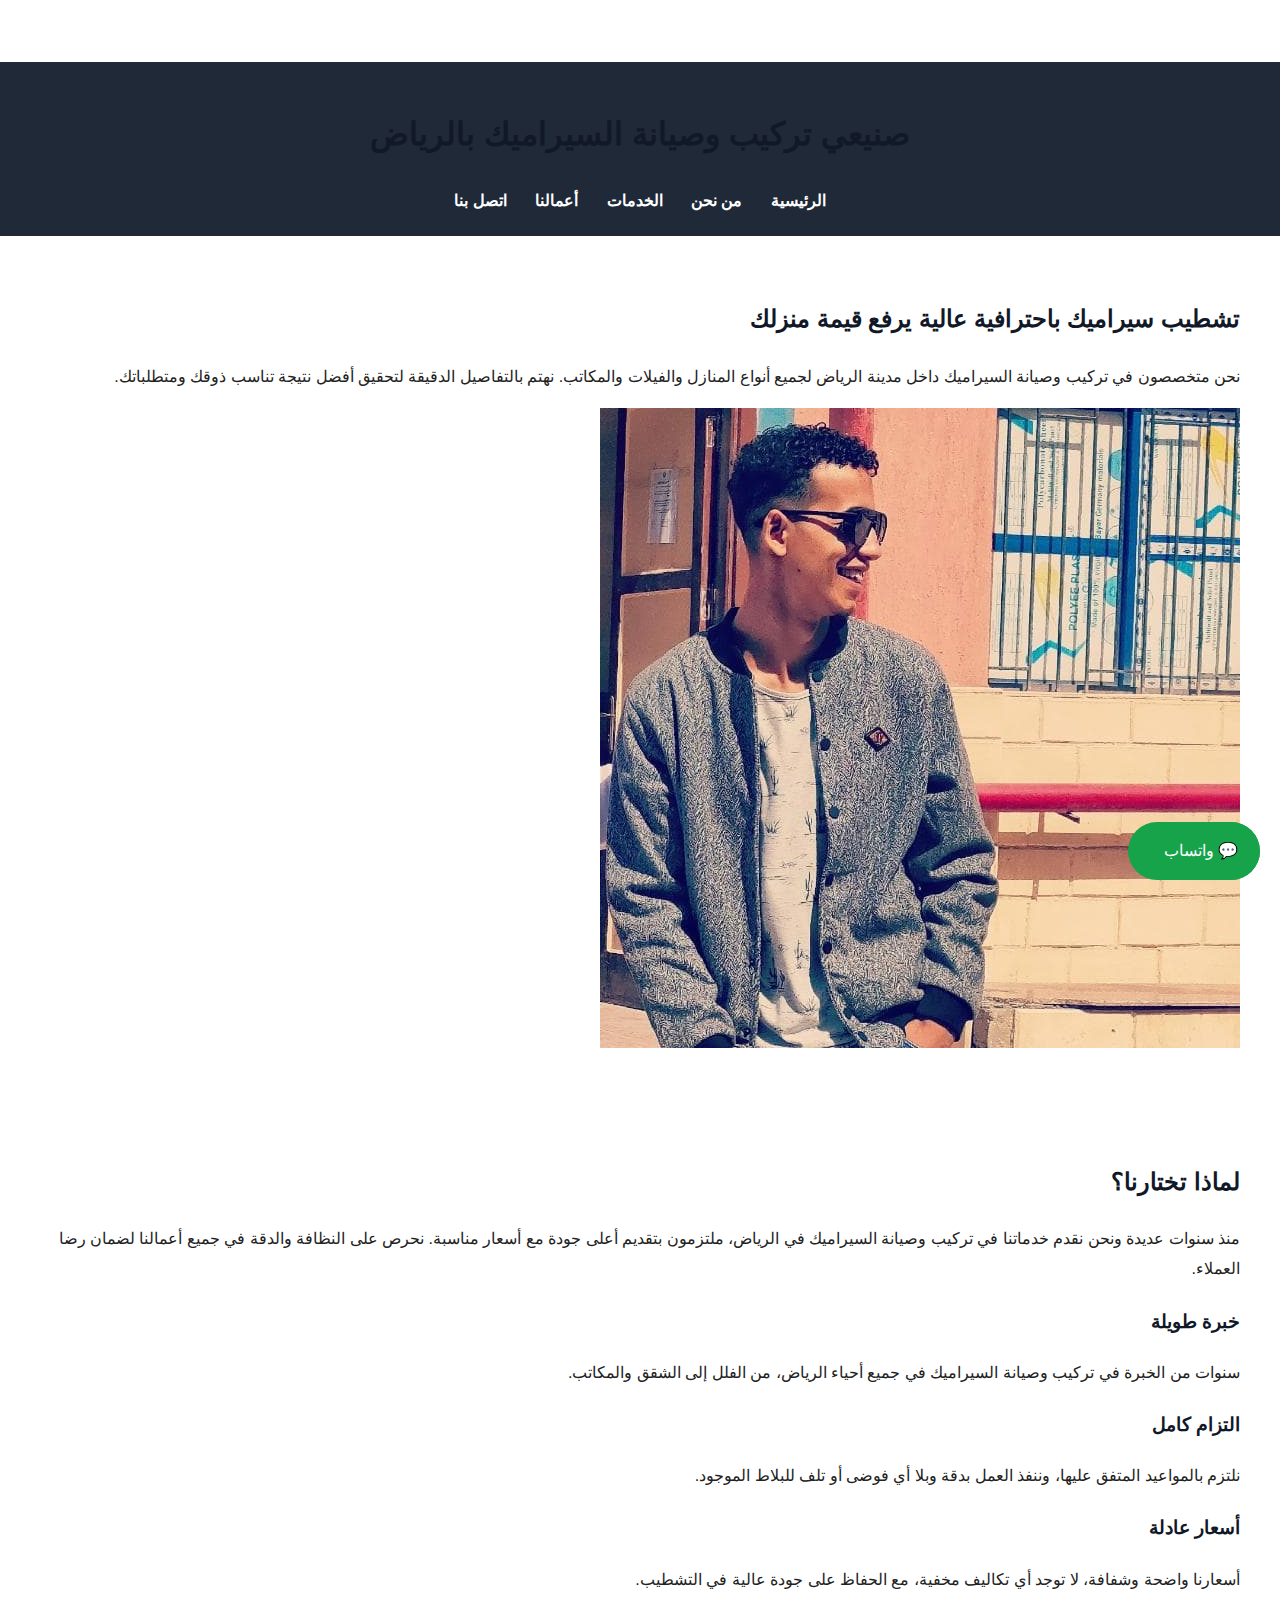
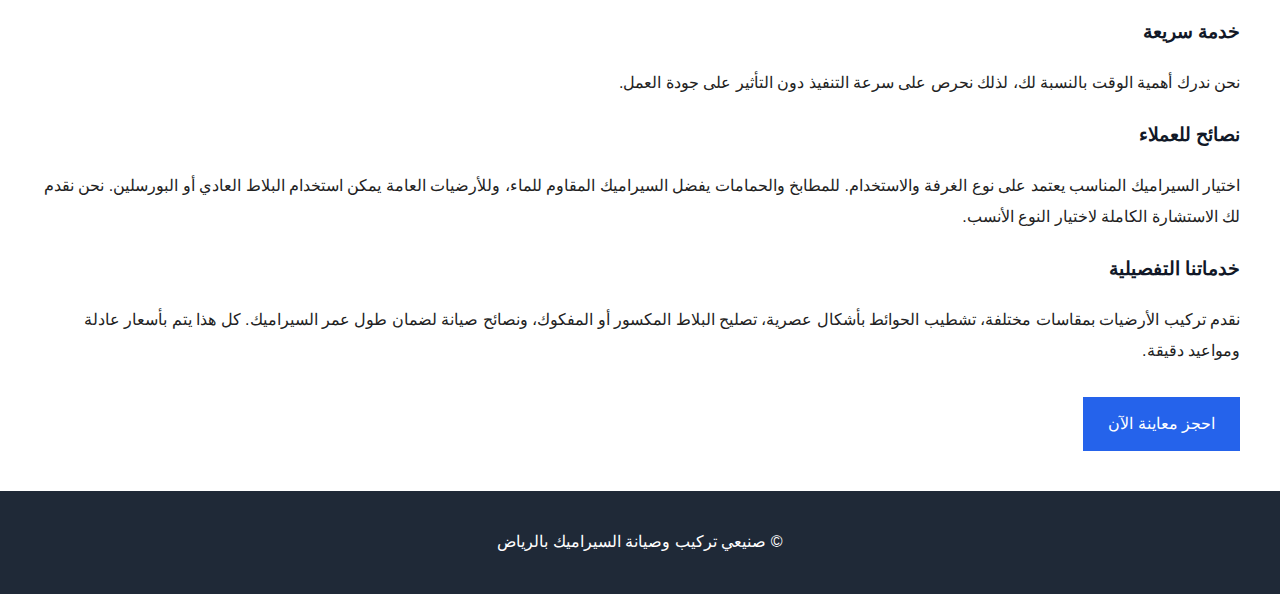
<file: index.html>
<!DOCTYPE html>
<html lang="ar" dir="rtl">
<head>
<meta charset="UTF-8">
<title>صنيعي تركيب وصيانة السيراميك بالرياض | خبرة واحترافية</title>
<meta name="description" content="أفضل صنيعي تركيب وصيانة السيراميك في الرياض. خبرة عالية، تشطيب نظيف، أسعار مناسبة.">
<meta name="viewport" content="width=device-width, initial-scale=1.0">
<link rel="stylesheet" href="style.css">
</head>
<body>

<!-- أزرار الاتصال الثابتة -->
<a href="tel:+201099149028" class="call-fixed call-phone">📞 اتصل الآن</a>
<p> </br> </p>
<a href="https://wa.me/201099149028" class="call-fixed call-whatsapp">💬 واتساب</a>

<header>
  <h1>صنيعي تركيب وصيانة السيراميك بالرياض</h1>
  <nav>
    <a href="index.html">الرئيسية</a>
    <a href="about.html">من نحن</a>
    <a href="services.html">الخدمات</a>
    <a href="gallery.html">أعمالنا</a>
    <a href="contact.html">اتصل بنا</a>
  </nav>
</header>

<section class="hero">
  <h2>تشطيب سيراميك باحترافية عالية يرفع قيمة منزلك</h2>
  <p>
    نحن متخصصون في تركيب وصيانة السيراميك داخل مدينة الرياض لجميع أنواع المنازل والفيلات والمكاتب.
    نهتم بالتفاصيل الدقيقة لتحقيق أفضل نتيجة تناسب ذوقك ومتطلباتك.
  </p>
  <img src="kareem.jpg" alt="عامل تركيب سيراميك" />
</section>

<section>
  <h2>لماذا تختارنا؟</h2>
  <p>
    منذ سنوات عديدة ونحن نقدم خدماتنا في تركيب وصيانة السيراميك في الرياض، ملتزمون بتقديم أعلى جودة مع أسعار مناسبة.
    نحرص على النظافة والدقة في جميع أعمالنا لضمان رضا العملاء.
  </p>

  <div class="cards">
    <div class="card">
      <h3>خبرة طويلة</h3>
      <p>سنوات من الخبرة في تركيب وصيانة السيراميك في جميع أحياء الرياض، من الفلل إلى الشقق والمكاتب.</p>
    </div>
    <div class="card">
      <h3>التزام كامل</h3>
      <p>نلتزم بالمواعيد المتفق عليها، وننفذ العمل بدقة وبلا أي فوضى أو تلف للبلاط الموجود.</p>
    </div>
    <div class="card">
      <h3>أسعار عادلة</h3>
      <p>أسعارنا واضحة وشفافة، لا توجد أي تكاليف مخفية، مع الحفاظ على جودة عالية في التشطيب.</p>
    </div>
    <div class="card">
      <h3>خدمة سريعة</h3>
      <p>نحن ندرك أهمية الوقت بالنسبة لك، لذلك نحرص على سرعة التنفيذ دون التأثير على جودة العمل.</p>
    </div>
  </div>

  <h3>نصائح للعملاء</h3>
  <p>
    اختيار السيراميك المناسب يعتمد على نوع الغرفة والاستخدام. للمطابخ والحمامات يفضل السيراميك المقاوم للماء،
    وللأرضيات العامة يمكن استخدام البلاط العادي أو البورسلين. نحن نقدم لك الاستشارة الكاملة لاختيار النوع الأنسب.
  </p>

  <h3>خدماتنا التفصيلية</h3>
  <p>
    نقدم تركيب الأرضيات بمقاسات مختلفة، تشطيب الحوائط بأشكال عصرية، تصليح البلاط المكسور أو المفكوك، ونصائح صيانة لضمان طول عمر السيراميك.
    كل هذا يتم بأسعار عادلة ومواعيد دقيقة.
  </p>

  <a href="tel:+201099149028" class="btn">احجز معاينة الآن</a>
</section>

<footer>
  <p>© صنيعي تركيب وصيانة السيراميك بالرياض</p>
</footer>
</body>
</html>
</file>
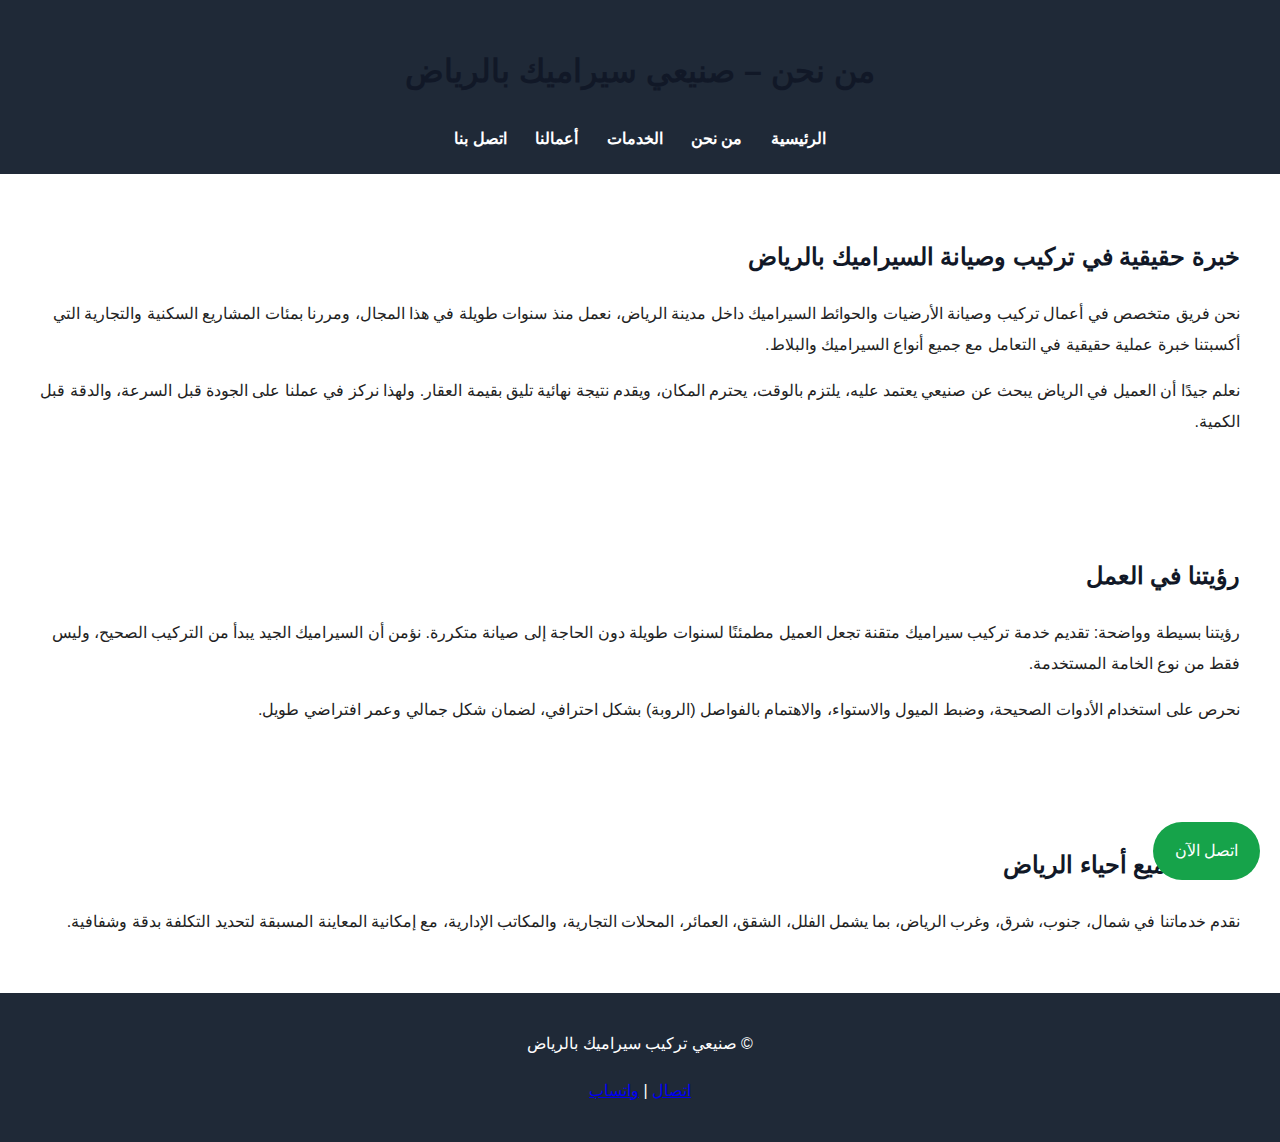
<file: about.html>
<!DOCTYPE html>
<html lang="ar" dir="rtl">
<head>
<meta charset="UTF-8">
<title>من نحن | صنيعي تركيب سيراميك بالرياض</title>
<meta name="description" content="تعرف على صنيعي تركيب وصيانة السيراميك بالرياض. خبرة طويلة، التزام، جودة تنفيذ، وأسعار مناسبة في جميع أحياء الرياض.">
<meta name="keywords" content="صنيعي سيراميك الرياض, تركيب سيراميك بالرياض, معلم سيراميك الرياض">
<meta name="viewport" content="width=device-width, initial-scale=1.0">
<link rel="stylesheet" href="style.css">
</head>

<body>

<a class="call-fixed" href="tel:+966500000000">اتصل الآن</a>

<header>
<h1>من نحن – صنيعي سيراميك بالرياض</h1>
<nav>
<a href="index.html">الرئيسية</a>
<a href="about.html">من نحن</a>
<a href="services.html">الخدمات</a>
<a href="gallery.html">أعمالنا</a>
<a href="contact.html">اتصل بنا</a>
</nav>
</header>

<section>
<h2>خبرة حقيقية في تركيب وصيانة السيراميك بالرياض</h2>
<p>
نحن فريق متخصص في أعمال تركيب وصيانة الأرضيات والحوائط السيراميك داخل مدينة الرياض،
نعمل منذ سنوات طويلة في هذا المجال، ومررنا بمئات المشاريع السكنية والتجارية
التي أكسبتنا خبرة عملية حقيقية في التعامل مع جميع أنواع السيراميك والبلاط.
</p>

<p>
نعلم جيدًا أن العميل في الرياض يبحث عن صنيعي يعتمد عليه، يلتزم بالوقت،
يحترم المكان، ويقدم نتيجة نهائية تليق بقيمة العقار.
ولهذا نركز في عملنا على الجودة قبل السرعة، والدقة قبل الكمية.
</p>
</section>

<section>
<h2>رؤيتنا في العمل</h2>
<p>
رؤيتنا بسيطة وواضحة: تقديم خدمة تركيب سيراميك متقنة
تجعل العميل مطمئنًا لسنوات طويلة دون الحاجة إلى صيانة متكررة.
نؤمن أن السيراميك الجيد يبدأ من التركيب الصحيح،
وليس فقط من نوع الخامة المستخدمة.
</p>

<p>
نحرص على استخدام الأدوات الصحيحة، وضبط الميول والاستواء،
والاهتمام بالفواصل (الروبة) بشكل احترافي،
لضمان شكل جمالي وعمر افتراضي طويل.
</p>
</section>

<section>
<h2>نخدم جميع أحياء الرياض</h2>
<p>
نقدم خدماتنا في شمال، جنوب، شرق، وغرب الرياض،
بما يشمل الفلل، الشقق، العمائر، المحلات التجارية،
والمكاتب الإدارية، مع إمكانية المعاينة المسبقة
لتحديد التكلفة بدقة وشفافية.
</p>
</section>

<footer>
<p>© صنيعي تركيب سيراميك بالرياض</p>
<p>
<a href="tel:+966500000000">اتصال</a> |
<a href="https://wa.me/966500000000">واتساب</a>
</p>
</footer>

</body>
</html>
</file>
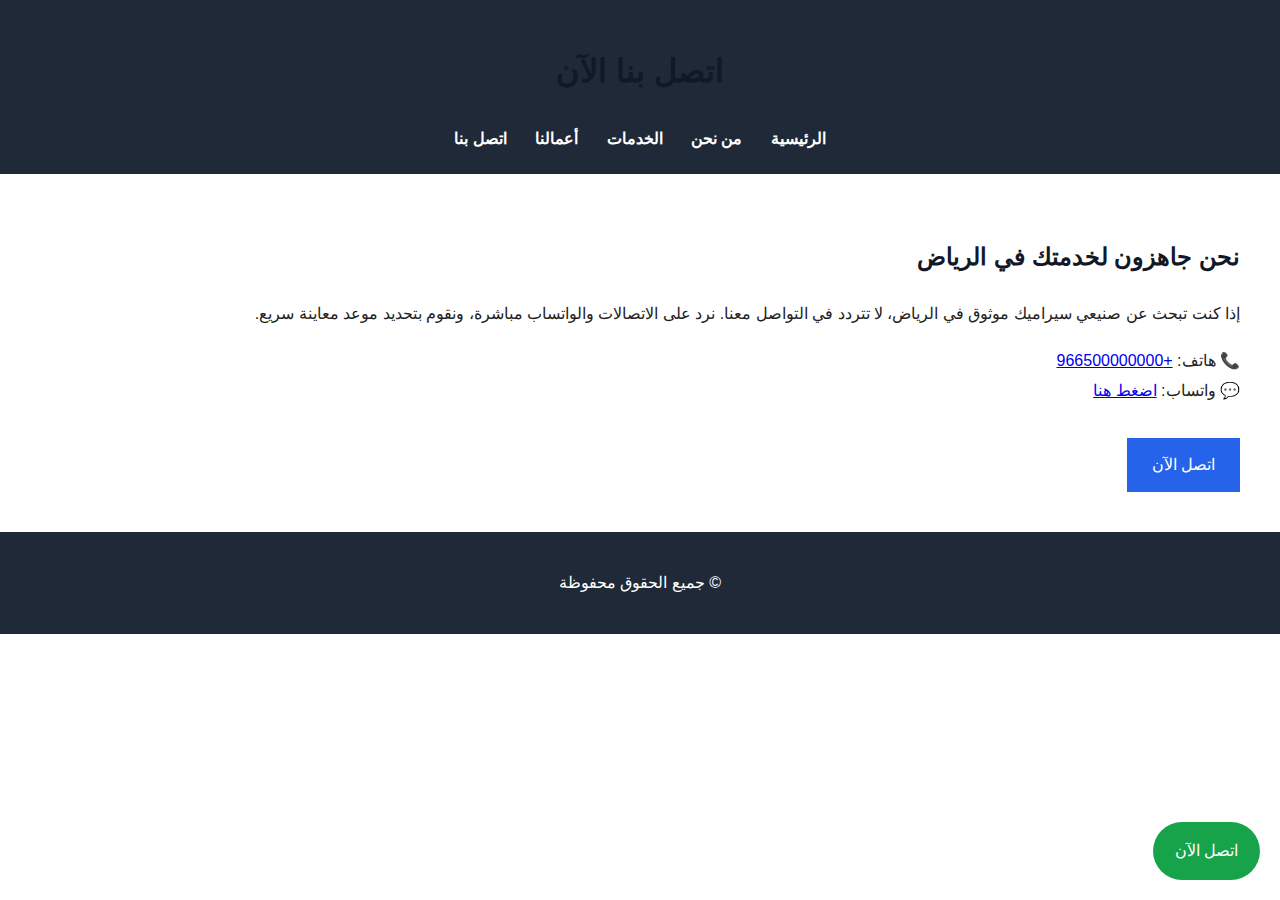
<file: contact.html>
<!DOCTYPE html>
<html lang="ar" dir="rtl">
<head>
<meta charset="UTF-8">
<title>اتصل بنا | صنيعي سيراميك بالرياض</title>
<meta name="description" content="اتصل الآن بصنيعي تركيب وصيانة السيراميك بالرياض. معاينة، أسعار مناسبة، تنفيذ احترافي.">
<meta name="viewport" content="width=device-width, initial-scale=1.0">
<link rel="stylesheet" href="style.css">
</head>

<body>

<a class="call-fixed" href="tel:+966500000000">اتصل الآن</a>

<header>
<h1>اتصل بنا الآن</h1>
<nav>
<a href="index.html">الرئيسية</a>
<a href="about.html">من نحن</a>
<a href="services.html">الخدمات</a>
<a href="gallery.html">أعمالنا</a>
<a href="contact.html">اتصل بنا</a>
</nav>
</header>

<section>
<h2>نحن جاهزون لخدمتك في الرياض</h2>
<p>
إذا كنت تبحث عن صنيعي سيراميك موثوق في الرياض،
لا تتردد في التواصل معنا.
نرد على الاتصالات والواتساب مباشرة،
ونقوم بتحديد موعد معاينة سريع.
</p>

<p>
📞 هاتف: <a href="tel:+966500000000">+966500000000</a><br>
💬 واتساب: <a href="https://wa.me/966500000000">اضغط هنا</a>
</p>

<a class="btn" href="tel:+966500000000">اتصل الآن</a>
</section>

<footer>
<p>© جميع الحقوق محفوظة</p>
</footer>

</body>
</html>
</file>
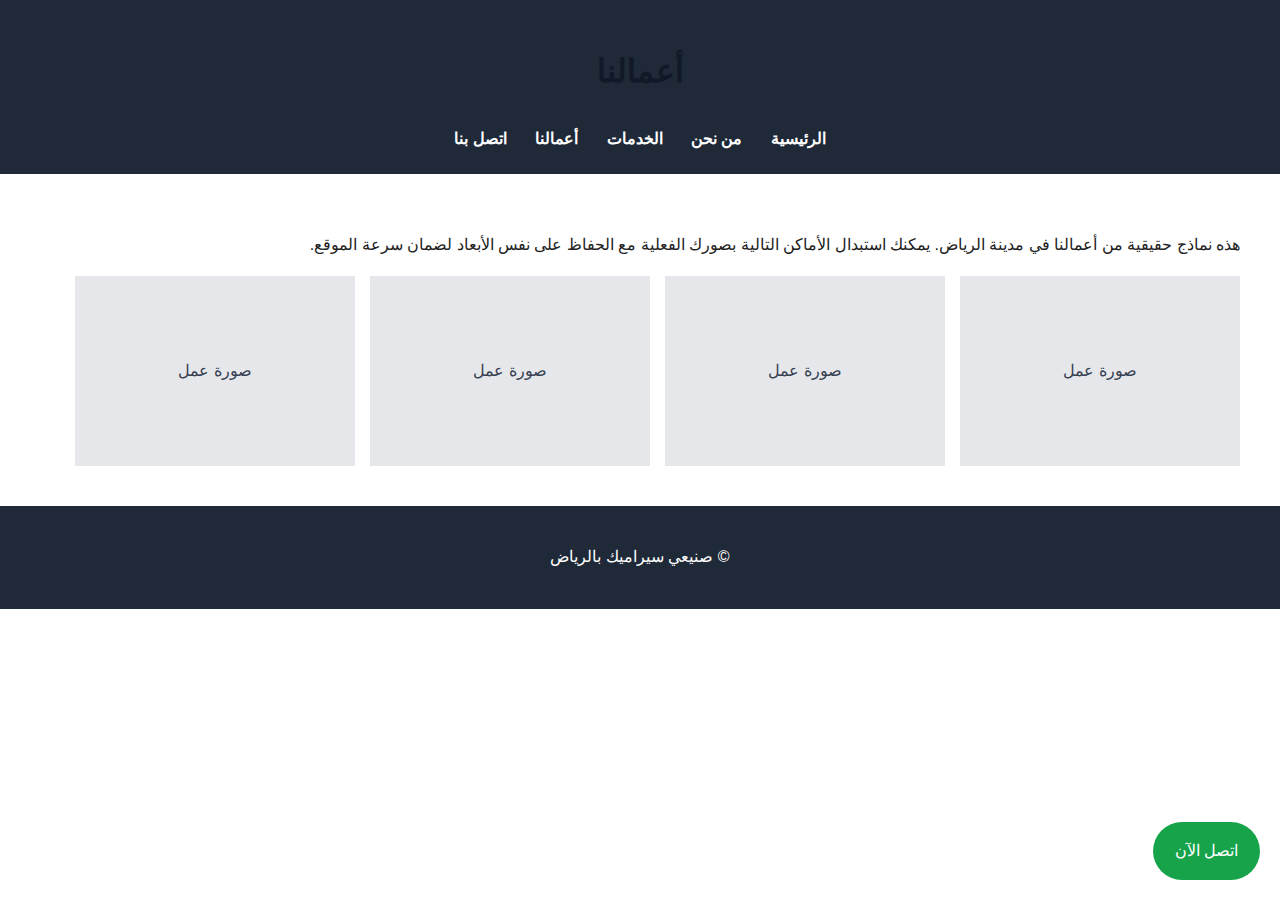
<file: gallerly.html>
<!DOCTYPE html>
<html lang="ar" dir="rtl">
<head>
<meta charset="UTF-8">
<title>أعمالنا | صنيعي سيراميك بالرياض</title>
<meta name="description" content="صور من أعمال تركيب وصيانة السيراميك بالرياض. جودة تشطيب حقيقية.">
<meta name="viewport" content="width=device-width, initial-scale=1.0">
<link rel="stylesheet" href="style.css">
</head>

<body>
<a href="tel:+966500000000" class="call-fixed">اتصل الآن</a>

<header>
  <h1>أعمالنا</h1>
  <nav>
    <a href="index.html">الرئيسية</a>
    <a href="about.html">من نحن</a>
    <a href="services.html">الخدمات</a>
    <a href="gallery.html">أعمالنا</a>
    <a href="contact.html">اتصل بنا</a>
  </nav>
</header>

<section>
  <p>
    هذه نماذج حقيقية من أعمالنا في مدينة الرياض.
    يمكنك استبدال الأماكن التالية بصورك الفعلية
    مع الحفاظ على نفس الأبعاد لضمان سرعة الموقع.
  </p>

  <div class="gallery">
    <div class="img-placeholder">صورة عمل</div>
    <div class="img-placeholder">صورة عمل</div>
    <div class="img-placeholder">صورة عمل</div>
    <div class="img-placeholder">صورة عمل</div>
  </div>
</section>

<footer>
  <p>© صنيعي سيراميك بالرياض</p>
</footer>
</body>
</html>
</file>
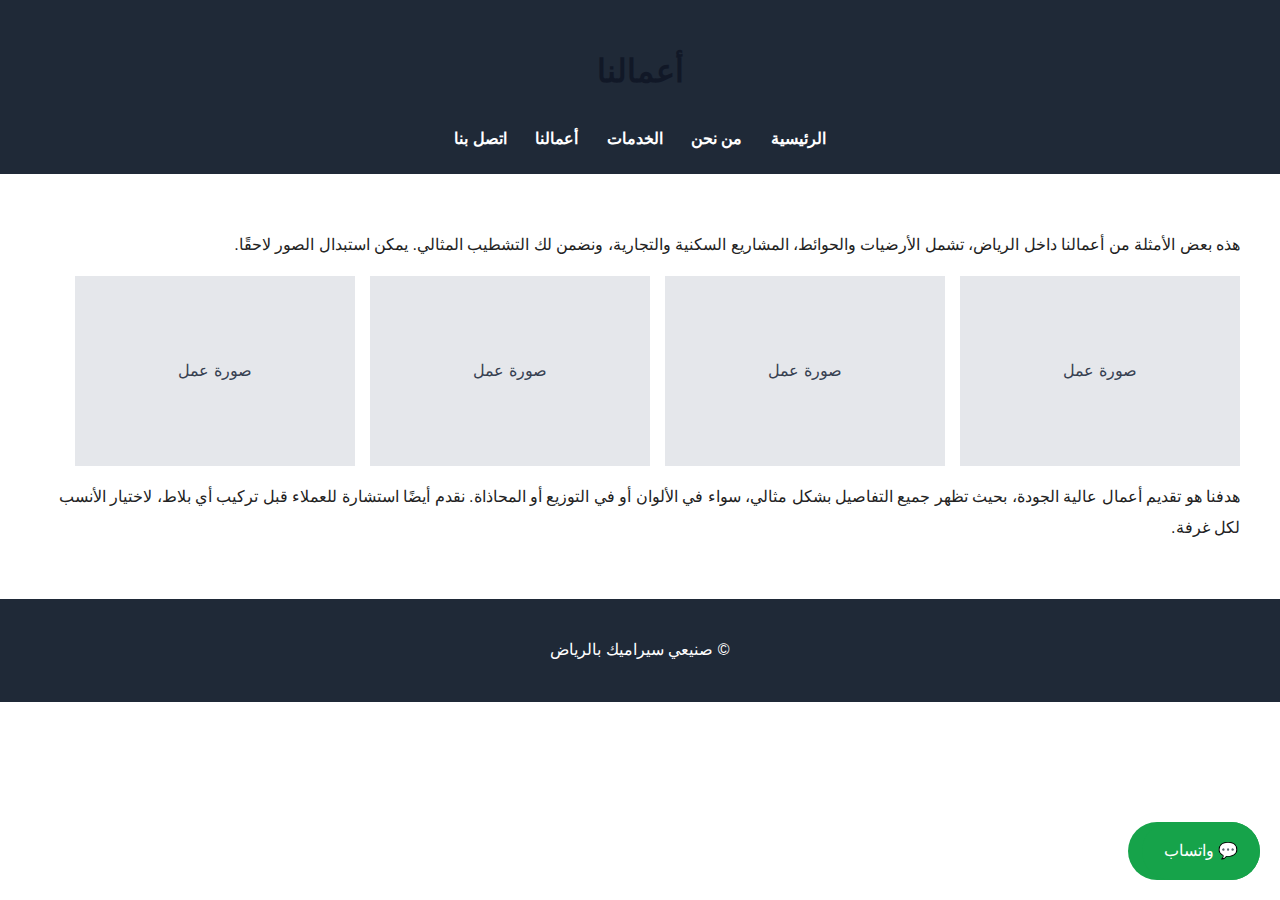
<file: gallery.html>
<!DOCTYPE html>
<html lang="ar" dir="rtl">
<head>
<meta charset="UTF-8">
<title>أعمالنا | صنيعي سيراميك بالرياض</title>
<meta name="description" content="صور من أعمال تركيب وصيانة السيراميك بالرياض. جودة تشطيب حقيقية.">
<meta name="viewport" content="width=device-width, initial-scale=1.0">
<link rel="stylesheet" href="style.css">
</head>
<body>
<a href="tel:+966500000000" class="call-fixed call-phone">📞 اتصل الآن</a>
<a href="https://wa.me/966500000000" class="call-fixed call-whatsapp">💬 واتساب</a>

<header>
  <h1>أعمالنا</h1>
  <nav>
    <a href="index.html">الرئيسية</a>
    <a href="about.html">من نحن</a>
    <a href="services.html">الخدمات</a>
    <a href="gallery.html">أعمالنا</a>
    <a href="contact.html">اتصل بنا</a>
  </nav>
</header>

<section>
  <p>
    هذه بعض الأمثلة من أعمالنا داخل الرياض، تشمل الأرضيات والحوائط، المشاريع السكنية والتجارية، ونضمن لك التشطيب المثالي. يمكن استبدال الصور لاحقًا.
  </p>

  <div class="gallery">
    <div class="img-placeholder">صورة عمل</div>
    <div class="img-placeholder">صورة عمل</div>
    <div class="img-placeholder">صورة عمل</div>
    <div class="img-placeholder">صورة عمل</div>
  </div>

  <p>
    هدفنا هو تقديم أعمال عالية الجودة، بحيث تظهر جميع التفاصيل بشكل مثالي، سواء في الألوان أو في التوزيع أو المحاذاة.
    نقدم أيضًا استشارة للعملاء قبل تركيب أي بلاط، لاختيار الأنسب لكل غرفة.
  </p>
</section>

<footer>
  <p>© صنيعي سيراميك بالرياض</p>
</footer>
</body>
</html>
</file>
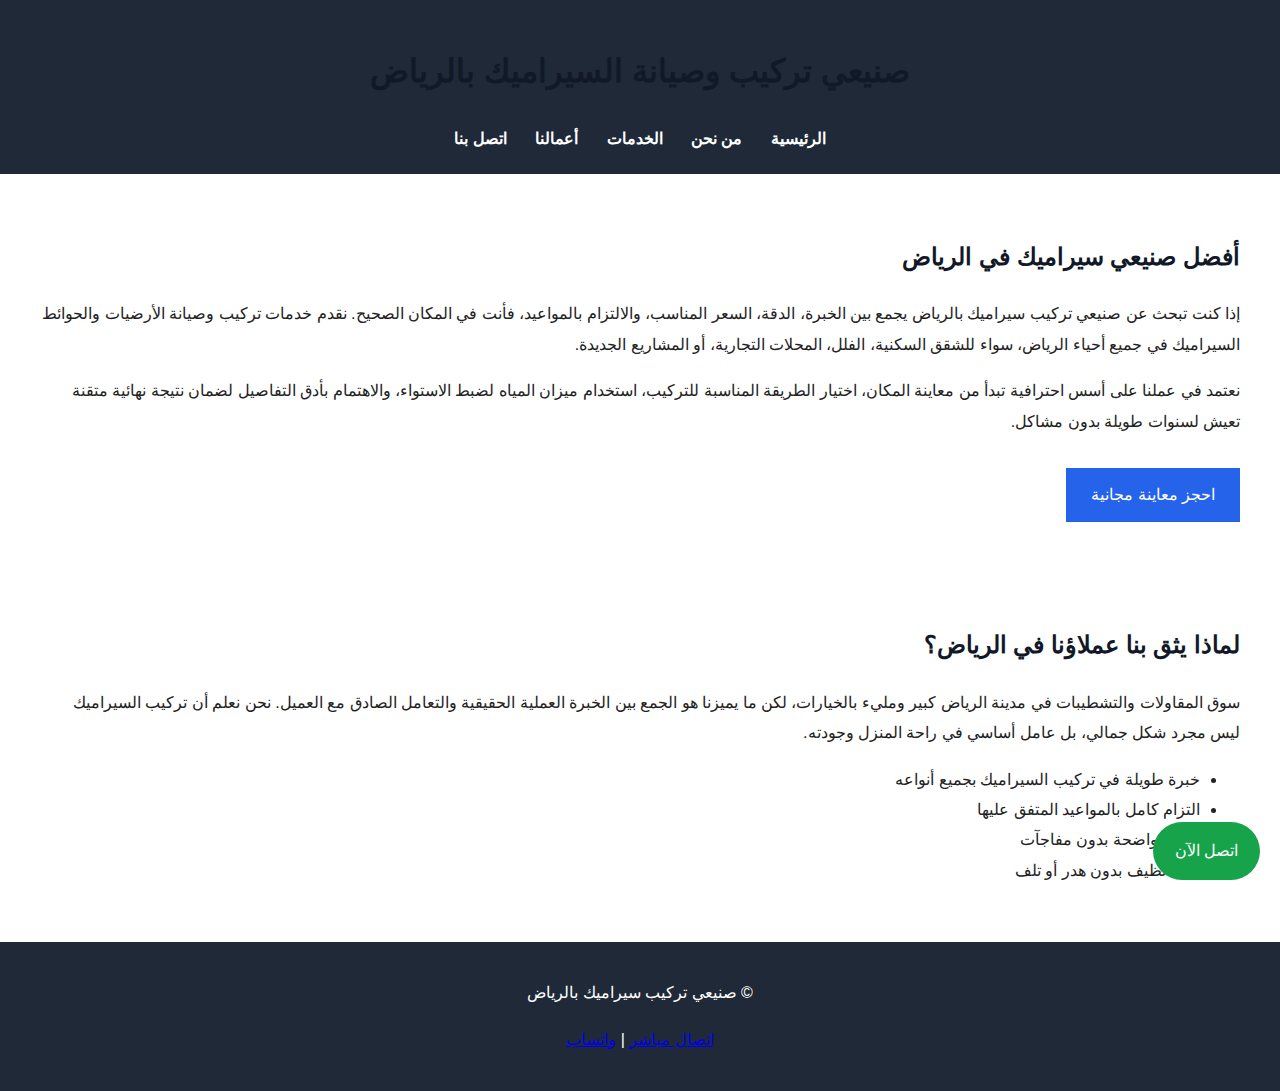
<file: indx.html>
<!DOCTYPE html>
<html lang="ar" dir="rtl">
<head>
<meta charset="UTF-8">
<title>صنيعي تركيب سيراميك بالرياض | أرضيات وحوائط | أسعار مناسبة</title>
<meta name="description" content="أفضل صنيعي تركيب وصيانة سيراميك بالرياض. تنفيذ أرضيات وحوائط بدقة عالية، أسعار مناسبة، التزام بالمواعيد. اتصل الآن.">
<meta name="keywords" content="تركيب سيراميك بالرياض, صنيعي سيراميك الرياض, أرضيات سيراميك, حوائط سيراميك">
<meta name="viewport" content="width=device-width, initial-scale=1.0">
<link rel="stylesheet" href="style.css">

<!-- Schema Local Business -->
<script type="application/ld+json">
{
  "@context": "https://schema.org",
  "@type": "HomeAndConstructionBusiness",
  "name": "صنيعي تركيب سيراميك بالرياض",
  "areaServed": "Riyadh",
  "telephone": "+966500000000",
  "address": {
    "@type": "PostalAddress",
    "addressLocality": "Riyadh",
    "addressCountry": "SA"
  }
}
</script>
</head>

<body>

<a class="call-fixed" href="tel:+966500000000">اتصل الآن</a>

<header>
<h1>صنيعي تركيب وصيانة السيراميك بالرياض</h1>
<nav>
<a href="index.html">الرئيسية</a>
<a href="about.html">من نحن</a>
<a href="services.html">الخدمات</a>
<a href="gallery.html">أعمالنا</a>
<a href="contact.html">اتصل بنا</a>
</nav>
</header>

<section>
<h2>أفضل صنيعي سيراميك في الرياض</h2>
<p>
إذا كنت تبحث عن صنيعي تركيب سيراميك بالرياض يجمع بين الخبرة، الدقة، السعر المناسب، والالتزام بالمواعيد، فأنت في المكان الصحيح.
نقدم خدمات تركيب وصيانة الأرضيات والحوائط السيراميك في جميع أحياء الرياض، سواء للشقق السكنية، الفلل، المحلات التجارية، أو المشاريع الجديدة.
</p>

<p>
نعتمد في عملنا على أسس احترافية تبدأ من معاينة المكان، اختيار الطريقة المناسبة للتركيب، استخدام ميزان المياه لضبط الاستواء، والاهتمام بأدق التفاصيل
لضمان نتيجة نهائية متقنة تعيش لسنوات طويلة بدون مشاكل.
</p>

<a class="btn" href="tel:+966500000000">احجز معاينة مجانية</a>
</section>

<section>
<h2>لماذا يثق بنا عملاؤنا في الرياض؟</h2>
<p>
سوق المقاولات والتشطيبات في مدينة الرياض كبير ومليء بالخيارات، لكن ما يميزنا هو الجمع بين الخبرة العملية الحقيقية
والتعامل الصادق مع العميل. نحن نعلم أن تركيب السيراميك ليس مجرد شكل جمالي، بل عامل أساسي في راحة المنزل وجودته.
</p>

<ul>
<li>خبرة طويلة في تركيب السيراميك بجميع أنواعه</li>
<li>التزام كامل بالمواعيد المتفق عليها</li>
<li>أسعار واضحة بدون مفاجآت</li>
<li>تنفيذ نظيف بدون هدر أو تلف</li>
</ul>
</section>

<footer>
<p>© صنيعي تركيب سيراميك بالرياض</p>
<p>
<a href="tel:+966500000000">اتصال مباشر</a> |
<a href="https://wa.me/966500000000">واتساب</a>
</p>
</footer>

</body>
</html>
</file>
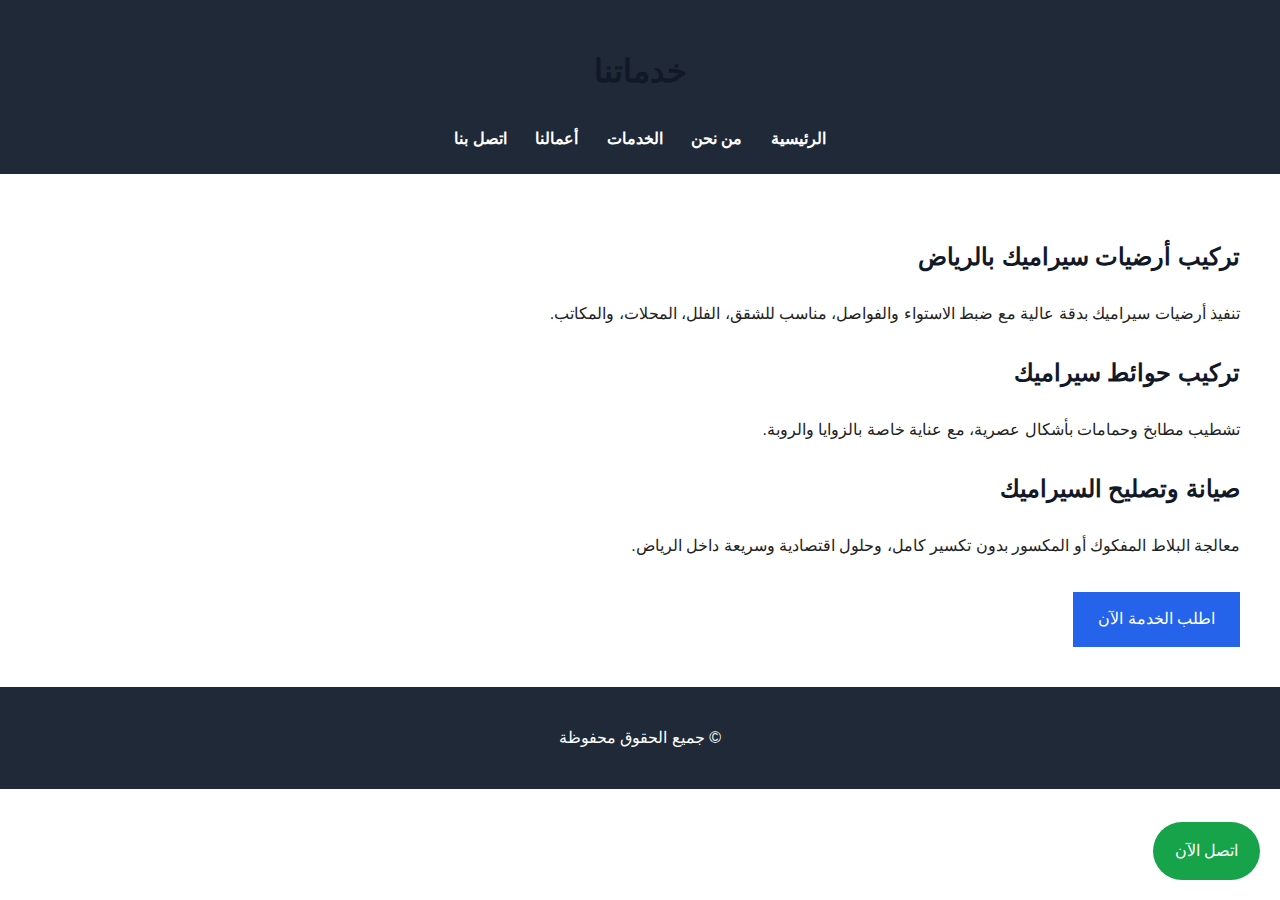
<file: service.html>
<!DOCTYPE html>
<html lang="ar" dir="rtl">
<head>
<meta charset="UTF-8">
<title>خدمات تركيب وصيانة السيراميك بالرياض</title>
<meta name="description" content="خدمات تركيب أرضيات وحوائط السيراميك بالرياض. صيانة، تصليح، تشطيب احترافي بأسعار مناسبة.">
<meta name="viewport" content="width=device-width, initial-scale=1.0">
<link rel="stylesheet" href="style.css">
</head>

<body>
<a href="tel:+966500000000" class="call-fixed">اتصل الآن</a>

<header>
  <h1>خدماتنا</h1>
  <nav>
    <a href="index.html">الرئيسية</a>
    <a href="about.html">من نحن</a>
    <a href="services.html">الخدمات</a>
    <a href="gallery.html">أعمالنا</a>
    <a href="contact.html">اتصل بنا</a>
  </nav>
</header>

<section>
  <h2>تركيب أرضيات سيراميك بالرياض</h2>
  <p>
    تنفيذ أرضيات سيراميك بدقة عالية مع ضبط الاستواء والفواصل،
    مناسب للشقق، الفلل، المحلات، والمكاتب.
  </p>

  <h2>تركيب حوائط سيراميك</h2>
  <p>
    تشطيب مطابخ وحمامات بأشكال عصرية،
    مع عناية خاصة بالزوايا والروبة.
  </p>

  <h2>صيانة وتصليح السيراميك</h2>
  <p>
    معالجة البلاط المفكوك أو المكسور بدون تكسير كامل،
    وحلول اقتصادية وسريعة داخل الرياض.
  </p>

  <a href="contact.html" class="btn">اطلب الخدمة الآن</a>
</section>

<footer>
  <p>© جميع الحقوق محفوظة</p>
</footer>
</body>
</html>
</file>
<file: style.css>
body {
  font-family: Tahoma, Arial, sans-serif;
  margin: 0;
  line-height: 1.9;
  color: #222;
  background: #ffffff;
}

header {
  background: #1f2937;
  color: #fff;
  padding: 20px;
  text-align: center;
}

nav a {
  color: #fff;
  margin: 0 12px;
  text-decoration: none;
  font-weight: bold;
}

section {
  padding: 40px;
  max-width: 1200px;
  margin: auto;
}

h1, h2, h3 {
  color: #111827;
}

.btn {
  display: inline-block;
  padding: 12px 25px;
  background: #2563eb;
  color: #fff;
  text-decoration: none;
  margin-top: 15px;
}

.call-fixed {
  position: fixed;
  bottom: 20px;
  right: 20px;
  background: #16a34a;
  color: #fff;
  padding: 14px 22px;
  border-radius: 40px;
  text-decoration: none;
  z-index: 999;
}

.gallery {
  display: flex;
  gap: 15px;
  flex-wrap: wrap;
}

.img-placeholder {
  width: 280px;
  height: 190px;
  background: #e5e7eb;
  display: flex;
  align-items: center;
  justify-content: center;
  color: #374151;
}

footer {
  background: #1f2937;
  color: #fff;
  text-align: center;
  padding: 20px;
}
</file>
